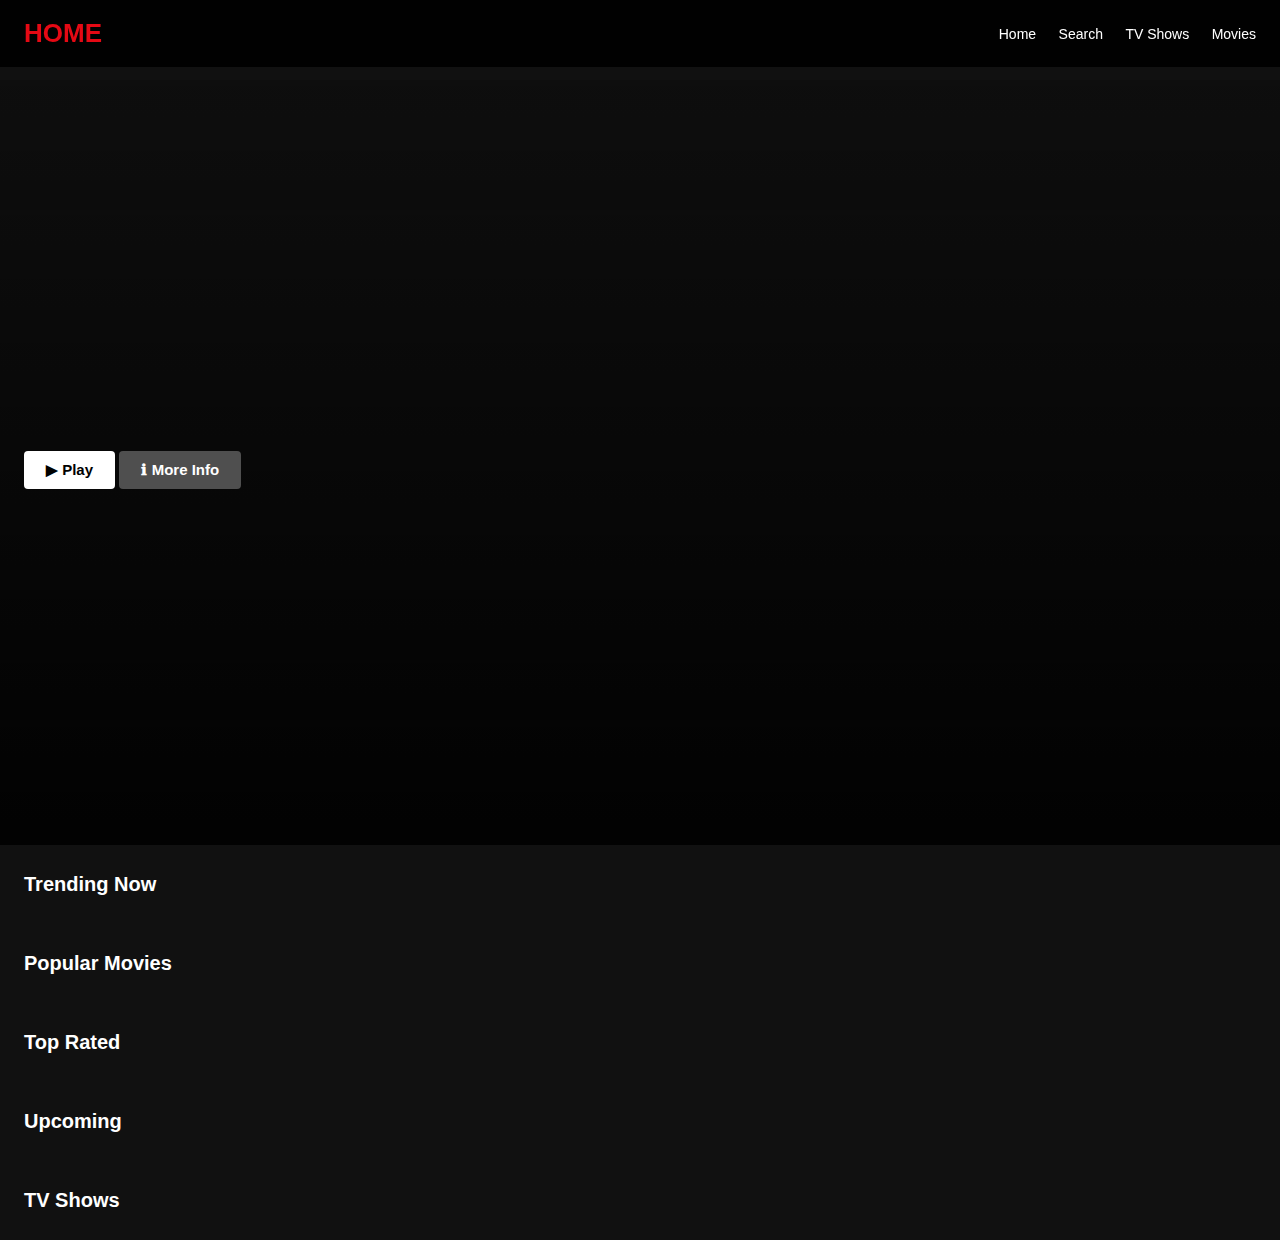
<file: index.html>
<!DOCTYPE html>
<html lang="en">

<head>
    <meta charset="UTF-8" />
    <title>N3flix</title>
    <meta name="viewport" content="width=device-width, initial-scale=1.0" />
    <link rel="stylesheet" href="style.css" />
</head>

<body>
    <!-- NAVBAR -->
    <header class="navbar">
        <h1 class="logo" onclick="goHome()">HOME</h1>
        <nav>
            <a href="index.html">Home</a>
            <a href="search.html">Search</a>
            <a href="tv.html">TV Shows</a>
            <a href="movies.html">Movies</a>
        </nav>
    </header>
    <!-- HERO -->
    <section class="hero" id="hero">
        <div class="hero-content">
            <h2 id="hero-title"></h2>
            <p id="hero-desc"></p>
            <div class="hero-buttons">
                <button class="btn play">▶ Play</button>
                <button class="btn info">ℹ More Info</button>
            </div>
        </div>
    </section>
    <!-- ROWS -->
    <section class="row">
        <h3>Trending Now</h3>
        <div class="row-posters" id="trending"></div>
    </section>
    <section class="row">
        <h3>Popular Movies</h3>
        <div class="row-posters" id="popular"></div>
    </section>
    <section class="row">
        <h3>Top Rated</h3>
        <div class="row-posters" id="topRated"></div>
    </section>
    <section class="row">
        <h3>Upcoming</h3>
        <div class="row-posters" id="upcoming"></div>
    </section>
    <section class="row">
        <h3>TV Shows</h3>
        <div class="row-posters" id="tv"></div>
    </section>
    <script src="global.js" defer></script>
    <script src="script.js" defer></script>
</body>

</html>
</file>
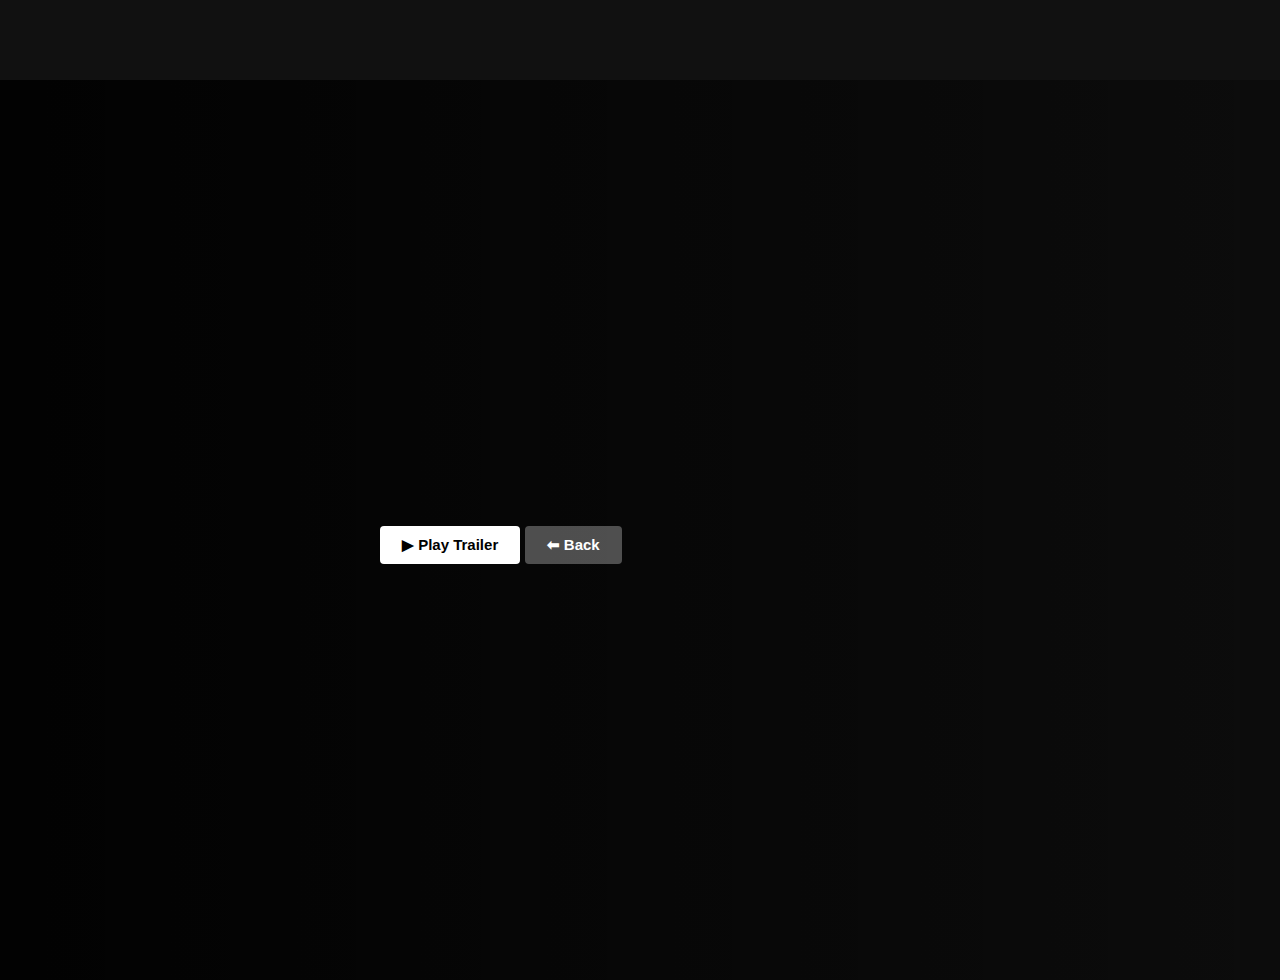
<file: movie.html>
<!DOCTYPE html>
<html lang="en">
<head>
  <meta charset="UTF-8" />
  <title>Movie Details</title>
  <meta name="viewport" content="width=device-width, initial-scale=1.0" />
  <link rel="stylesheet" href="style.css" />
  <style>
    /* ===== MOVIE DETAILS PAGE ===== */

    .details-hero {
      min-height: 100vh;
      background-size: cover;
      background-position: center;
      position: relative;
      display: flex;
      align-items: center;
    }

    .details-hero::after {
      content: "";
      position: absolute;
      inset: 0;
      background: linear-gradient(
        to right,
        rgba(0,0,0,0.9),
        rgba(0,0,0,0.3)
      );
    }

    .details-content {
      position: relative;
      z-index: 2;
      display: flex;
      gap: 40px;
      padding: 120px 40px;
      max-width: 1200px;
    }

    .details-poster img {
      width: 300px;
      border-radius: 8px;
    }

    .details-info {
      max-width: 600px;
    }

    .details-info h1 {
      font-size: 42px;
      margin-bottom: 10px;
    }

    .details-meta {
      opacity: 0.85;
      margin-bottom: 15px;
    }

    .details-genres span {
      display: inline-block;
      margin-right: 8px;
      font-size: 13px;
      opacity: 0.8;
    }

    .details-overview {
      margin: 20px 0;
      line-height: 1.6;
      font-size: 16px;
    }

    .details-actions .btn {
      margin-top: 10px;
    }

    /* ===== MOBILE ===== */
    @media (max-width: 768px) {
      .details-content {
        flex-direction: column;
        padding: 100px 16px;
      }

      .details-poster img {
        width: 180px;
      }

      .details-info h1 {
        font-size: 28px;
      }
    }
  </style>
</head>
<body>

  <section class="details-hero" id="details-hero">
    <div class="details-content">
      <div class="details-poster">
        <img id="details-poster" />
      </div>

      <div class="details-info">
        <h1 id="details-title"></h1>

        <div class="details-meta" id="details-meta"></div>

        <div class="details-genres" id="details-genres"></div>

        <p class="details-overview" id="details-overview"></p>

        <div class="details-actions">
          <button class="btn play">▶ Play Trailer</button>
          <button class="btn info" onclick="history.back()">⬅ Back</button>
        </div>
      </div>
    </div>
  </section>

  <script src="movie.js"></script>
</body>
</html>
</file>
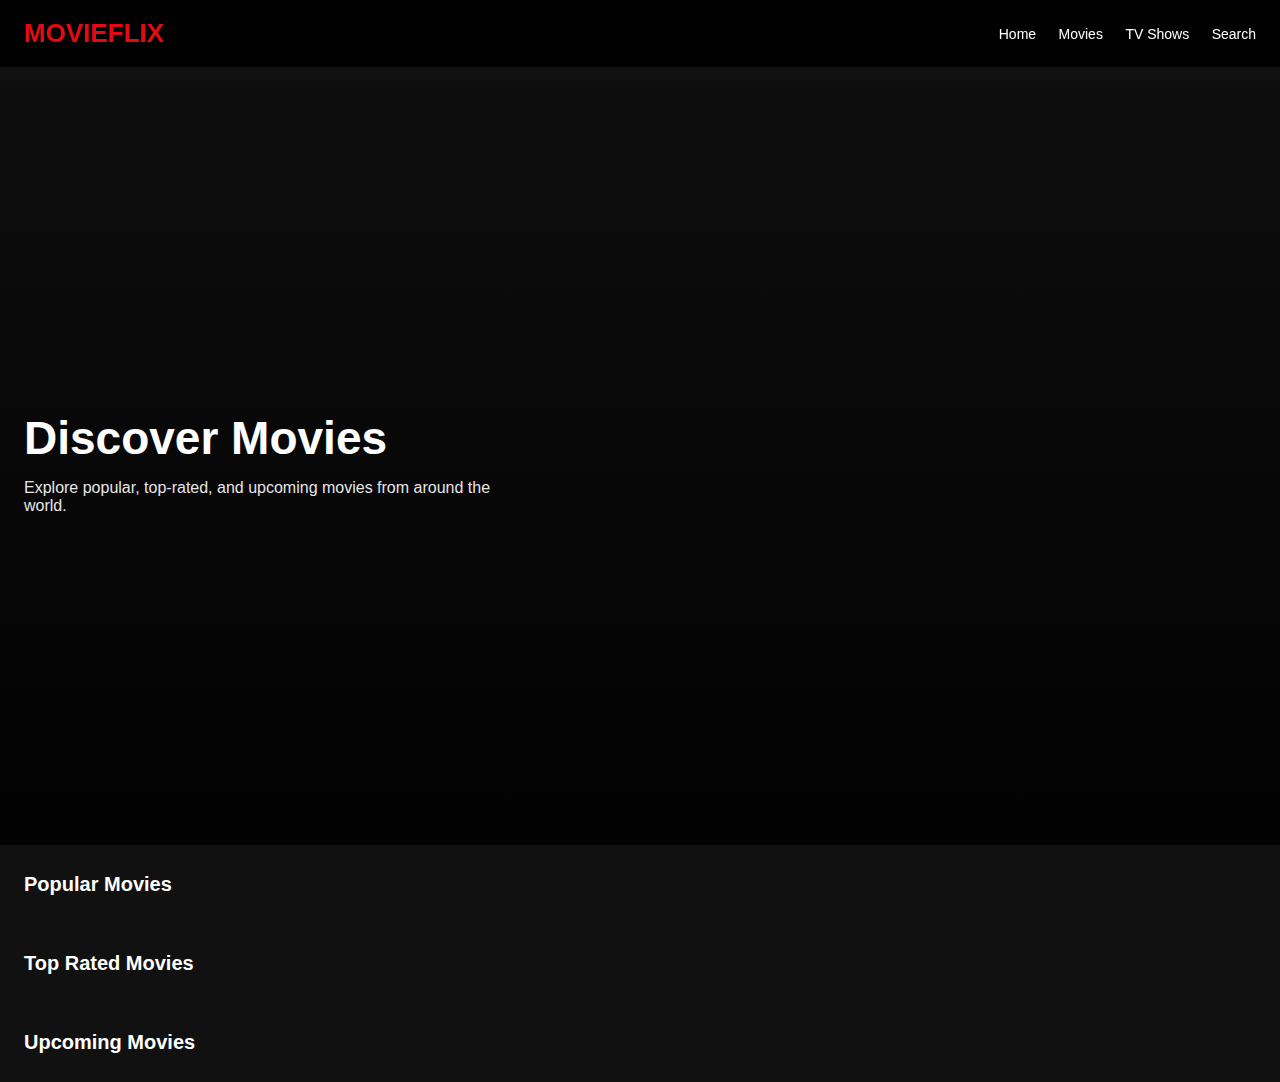
<file: movies.html>
<!DOCTYPE html>
<html lang="en">
<head>
    <meta charset="UTF-8" />
    <meta name="viewport" content="width=device-width, initial-scale=1.0" />
    <meta name="description" content="Explore popular, top-rated, and upcoming movies" />
    <title>Movies • MOVIEFLIX</title>
    <link rel="stylesheet" href="style.css" />
</head>
<body class="movies-page">
    <!-- Navbar -->
    <header class="navbar" id="navbar">
        <h1 class="logo" onclick="window.location.href='index.html'" role="button" tabindex="0">
            MOVIEFLIX
        </h1>
        <nav aria-label="Main navigation">
            <a href="index.html">Home</a>
            <a href="movies.html" aria-current="page">Movies</a>
            <a href="tv.html">TV Shows</a>
            <a href="search.html">Search</a>
        </nav>
    </header>

    <!-- Featured Movie Hero -->
    <section class="hero" id="movies-hero" aria-labelledby="movies-hero-title">
        <div class="hero-content">
            <h2 id="movies-hero-title">Discover Movies</h2>
            <p id="movies-hero-desc">Explore popular, top-rated, and upcoming movies from around the world.</p>
        </div>
    </section>

    <!-- Movie Rows -->
    <main>
        <section class="row">
            <h3 id="popular-heading">Popular Movies</h3>
            <div class="row-posters" id="popular" role="list"></div>
        </section>

        <section class="row visible" aria-labelledby="top-rated-heading">
            <h3 id="top-rated-heading">Top Rated Movies</h3>
            <div class="row-posters" id="topRated" role="list"></div>
        </section>

        <section class="row visible" aria-labelledby="upcoming-heading">
            <h3 id="upcoming-heading">Upcoming Movies</h3>
            <div class="row-posters" id="upcoming" role="list"></div>
        </section>
    </main>

    <!-- Scripts -->
    <script src="global.js" defer></script>
    <script src="movies.js" defer></script>
</body>
</html>
</file>
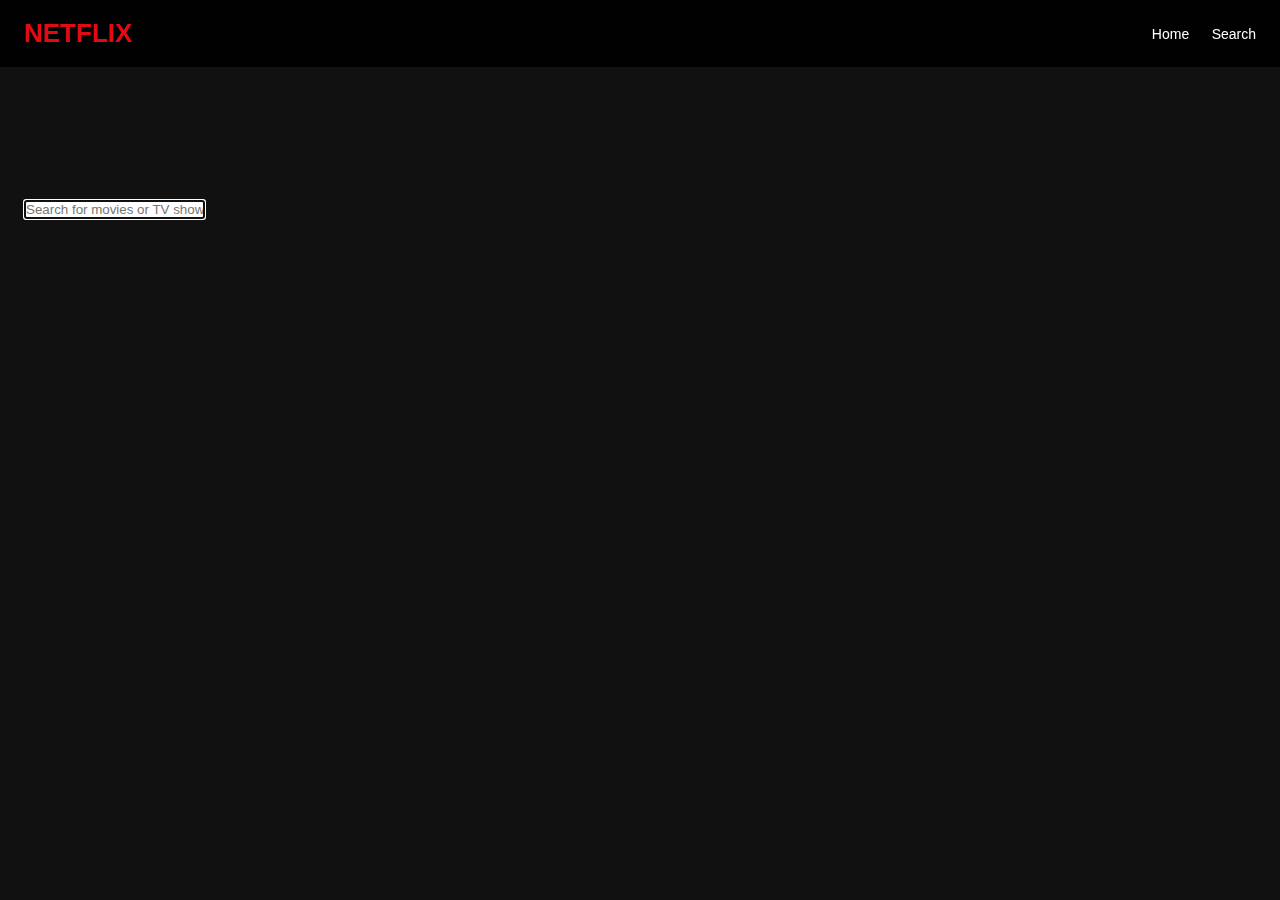
<file: search.html>
<!DOCTYPE html>
<html lang="en">
<head>
  <meta charset="UTF-8" />
  <title>Search • N3tflix</title>
  <meta name="viewport" content="width=device-width, initial-scale=1.0" />
  <link rel="stylesheet" href="style.css" />
</head>

<body>

  <!-- Navbar -->
  <header class="navbar">
    <h1 class="logo">NETFLIX</h1>
    <nav>
      <a href="index.html">Home</a>
      <a href="search.html">Search</a>
    </nav>
  </header>

  <!-- Search -->
  <section class="search-page">
    <input
      type="text"
      id="search-input"
      placeholder="Search for movies or TV shows..."
      autofocus
    />

    <div class="search-results" id="search-results"></div>
  </section>

  <script src="search.js"></script>
</body>
</html>
</file>
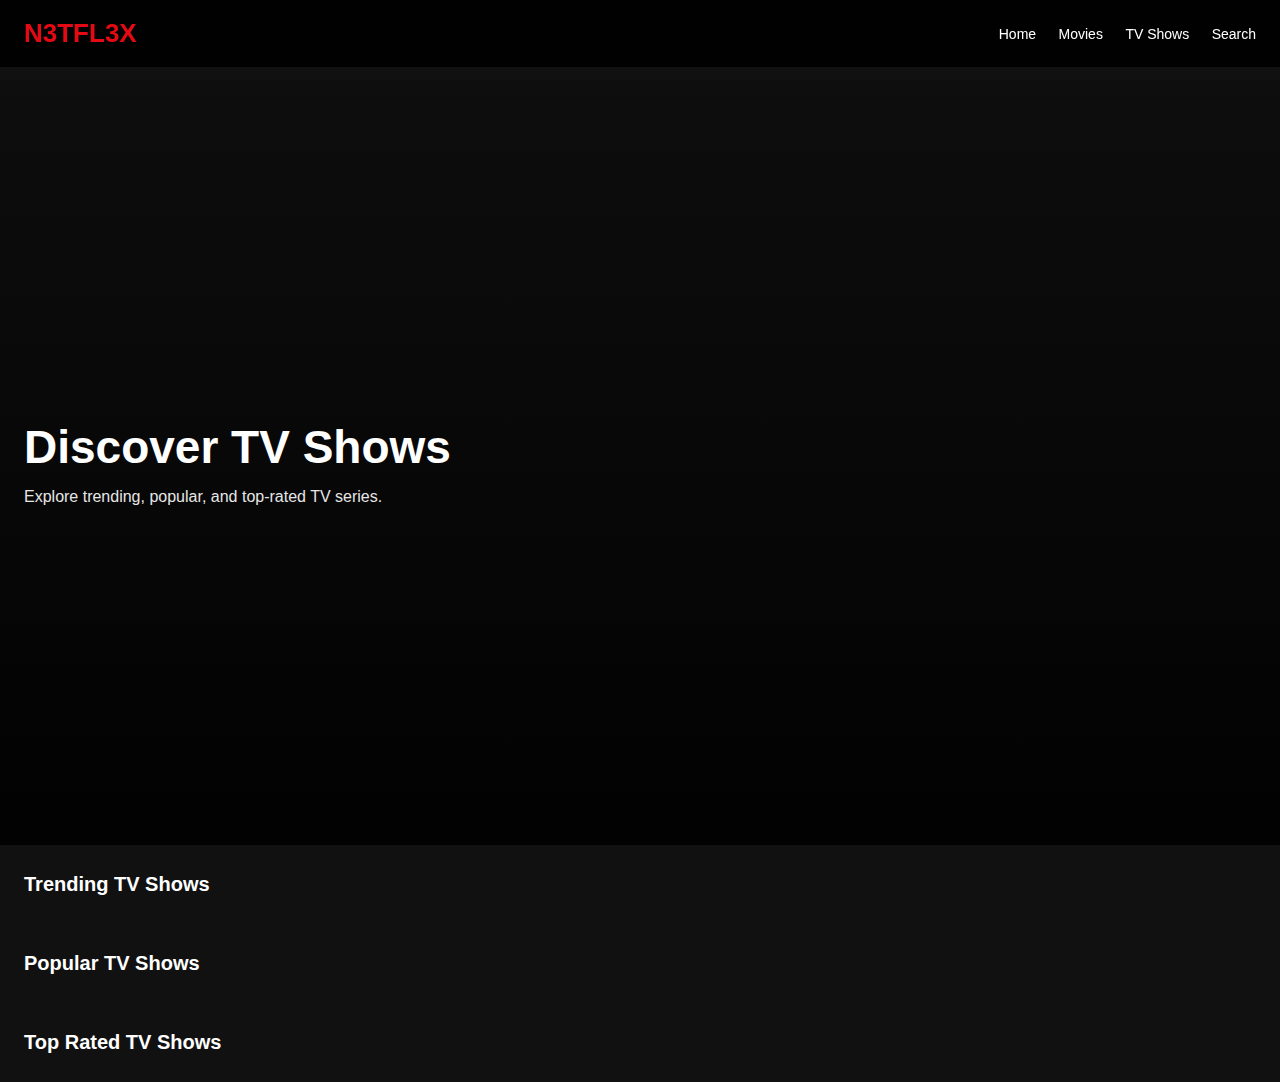
<file: tv.html>
<!DOCTYPE html>
<html lang="en">
<head>
  <meta charset="UTF-8" />
  <title>TV Shows • N3TFL3X</title>
  <meta name="viewport" content="width=device-width, initial-scale=1.0" />
  <link rel="stylesheet" href="style.css" />
</head>

<body class="tv-page">

  <!-- NAVBAR -->
  <header class="navbar">
    <h1 class="logo" onclick="window.location.href='index.html'">N3TFL3X</h1>
    <nav>
      <a href="index.html">Home</a>
      <a href="movies.html">Movies</a>
      <a href="tv.html" aria-current="page">TV Shows</a>
      <a href="search.html">Search</a>
    </nav>
  </header>

  <!-- FEATURED TV HERO -->
  <section class="hero" id="tv-hero">
    <div class="hero-content">
      <h2 id="tv-hero-title">Discover TV Shows</h2>
      <p id="tv-hero-desc">
        Explore trending, popular, and top-rated TV series.
      </p>
    </div>
  </section>

  <!-- TV ROWS -->
  <main>

    <section class="row">
      <h3>Trending TV Shows</h3>
      <div class="row-posters" id="trendingTV"></div>
    </section>

    <section class="row">
      <h3>Popular TV Shows</h3>
      <div class="row-posters" id="popularTV"></div>
    </section>

    <section class="row">
      <h3>Top Rated TV Shows</h3>
      <div class="row-posters" id="topRatedTV"></div>
    </section>

  </main>

  <!-- SCRIPTS -->
  <script src="global.js" defer></script>
  <script src="tv.js" defer></script>

</body>
</html>
</file>
<file: style.css>
/* =====================================================
   GLOBAL RESET
   ===================================================== */
* {
  margin: 0;
  padding: 0;
  box-sizing: border-box;
}

body {
  background: #111;
  color: #fff;
  font-family: -apple-system, BlinkMacSystemFont, "Segoe UI", Roboto, Arial, sans-serif;
  padding-top: 80px;
  overflow-x: hidden;
}

/* =====================================================
   NAVBAR
   ===================================================== */
.navbar {
  position: fixed;
  top: 0;
  width: 100%;
  padding: 18px 24px;
  display: flex;
  justify-content: space-between;
  align-items: center;
  background: rgba(0,0,0,0.9);
  z-index: 1000;
}

.logo {
  color: #e50914;
  font-size: 26px;
  font-weight: bold;
  cursor: pointer;
}

.navbar nav a {
  color: #fff;
  text-decoration: none;
  margin-left: 18px;
  font-size: 14px;
}

.navbar nav a:hover {
  color: #e50914;
}
/* =====================================================
   BUTTONS
   ===================================================== */
.btn {
  display: inline-flex;
  align-items: center;
  justify-content: center;
  gap: 6px;
  padding: 10px 22px;
  border: none;
  border-radius: 4px;
  font-size: 15px;
  font-weight: 600;
  cursor: pointer;
  transition: all 0.25s ease;
}

.btn.play {
  background: #fff;
  color: #000;
}

.btn.play:hover {
  background: rgba(255, 255, 255, 0.85);
  transform: scale(1.05);
}

.btn.info {
  background: rgba(109, 109, 110, 0.7);
  color: #fff;
}

.btn.info:hover {
  background: rgba(109, 109, 110, 0.9);
  transform: scale(1.05);
}

/* Mobile */
@media (max-width: 768px) {
  .btn {
    padding: 12px 20px;
    font-size: 14px;
  }
}
/* =====================================================
   HERO
   ===================================================== */
.hero {
  height: 85vh;
  background-size: cover;
  background-position: center;
  position: relative;
  display: flex;
  align-items: center;
}

.hero::after {
  content: "";
  position: absolute;
  inset: 0;
  background: linear-gradient(
    to top,
    rgba(0,0,0,0.9),
    rgba(0,0,0,0.2)
  );
  pointer-events: none;
}

.hero-content {
  position: relative;
  z-index: 2;
  padding: 200px 24px;
  max-width: 520px;
}

.hero h2 {
  font-size: 46px;
  margin-bottom: 14px;
}

.hero p {
  font-size: 16px;
  opacity: 0.9;
}

/* =====================================================
   ROWS (GLOBAL)
   ===================================================== */
.row {
  margin-top: 28px;
  padding: 0 24px;
}

.row h3 {
  margin-bottom: 10px;
  font-size: 20px;
}

.row-posters {
  display: flex;
  gap: 10px;
  overflow-x: auto;
  padding-bottom: 18px;
}

.row-posters::-webkit-scrollbar {
  display: none;
}

/* =====================================================
   POSTER BASE
   ===================================================== */
.row-posters img {
  border-radius: 4px;
  cursor: pointer;
  transition: transform 0.25s ease;
}

.row-posters img:hover {
  transform: scale(1.08);
}

/* =====================================================
   HOME PAGE (BIG POSTERS)
   ===================================================== */
body:not(.movies-page):not(.tv-page) .row-posters img {
  width: 160px;
  min-width: 160px;
}

/* =====================================================
   MOVIES & TV PAGES (MEDIUM POSTERS)
   ===================================================== */
body.movies-page .row-posters img,
body.tv-page .row-posters img {
  width: 130px;
  min-width: 130px;
}

/* =====================================================
   SEARCH PAGE (GRID)
   ===================================================== */
.search-page {
  padding: 120px 24px 40px;
}

.search-results {
  display: grid;
  grid-template-columns: repeat(auto-fill, minmax(130px, 1fr));
  gap: 12px;
}

.search-results img {
  width: 100%;
  border-radius: 4px;
  cursor: pointer;
}

/* =====================================================
   MOVIE DETAILS PAGE
   ===================================================== */
body.movie-page {
  padding-top: 0;
}

.movie-page .details-hero {
  min-height: 100vh;
  background-size: cover;
  background-position: center top;
  position: relative;
  display: flex;
  align-items: center;
}

.movie-page .details-hero::after {
  content: "";
  position: absolute;
  inset: 0;
  background: linear-gradient(
    to right,
    rgba(0,0,0,0.9),
    rgba(0,0,0,0.3)
  );
}

.movie-page .details-content {
  position: relative;
  z-index: 2;
  display: flex;
  gap: 40px;
  padding: 120px 24px;
  max-width: 1200px;
}

.movie-page .details-poster img {
  width: 300px;
  border-radius: 8px;
}

.movie-page .details-info {
  max-width: 600px;
}

.movie-page .details-info h1 {
  font-size: 40px;
  margin-bottom: 10px;
}

.movie-page .details-meta {
  opacity: 0.8;
  margin-bottom: 10px;
}

.movie-page .details-overview {
  margin: 20px 0;
  line-height: 1.6;
}

/* =====================================================
   TRAILER MODAL
   ===================================================== */
.trailer-modal {
  position: fixed;
  inset: 0;
  background: rgba(0,0,0,0.85);
  display: none;
  align-items: center;
  justify-content: center;
  z-index: 9999;
}

.trailer-modal.active {
  display: flex;
}

.trailer-content {
  width: 90%;
  max-width: 900px;
  aspect-ratio: 16 / 9;
  background: #000;
}

.trailer-content iframe {
  width: 100%;
  height: 100%;
}

.trailer-close {
  position: absolute;
  top: -40px;
  right: 0;
  background: none;
  border: none;
  font-size: 26px;
  color: #fff;
  cursor: pointer;
}
/* =====================================================
   MOBILE OPTIMIZATION
   ===================================================== */
@media (max-width: 768px) {

  body {
    padding-top: 60px;
  }

  .navbar {
    padding: 12px 16px;
  }

  .hero {
    height: 60vh;
  }

  .hero-content {
    padding: 120px 16px;
  }

  .hero h2 {
    font-size: 28px;
  }

  /* Home posters */
  body:not(.movies-page):not(.tv-page) .row-posters img {
    width: 120px;
    min-width: 120px;
  }

  /* Movies / TV */
  body.movies-page .row-posters img,
  body.tv-page .row-posters img {
    width: 100px;
    min-width: 100px;
  }

  .movie-page .details-content {
    flex-direction: column;
    text-align: center;
    padding: 100px 16px 40px;
  }

  .movie-page .details-poster img {
    width: 180px;
  }
}
</file>
